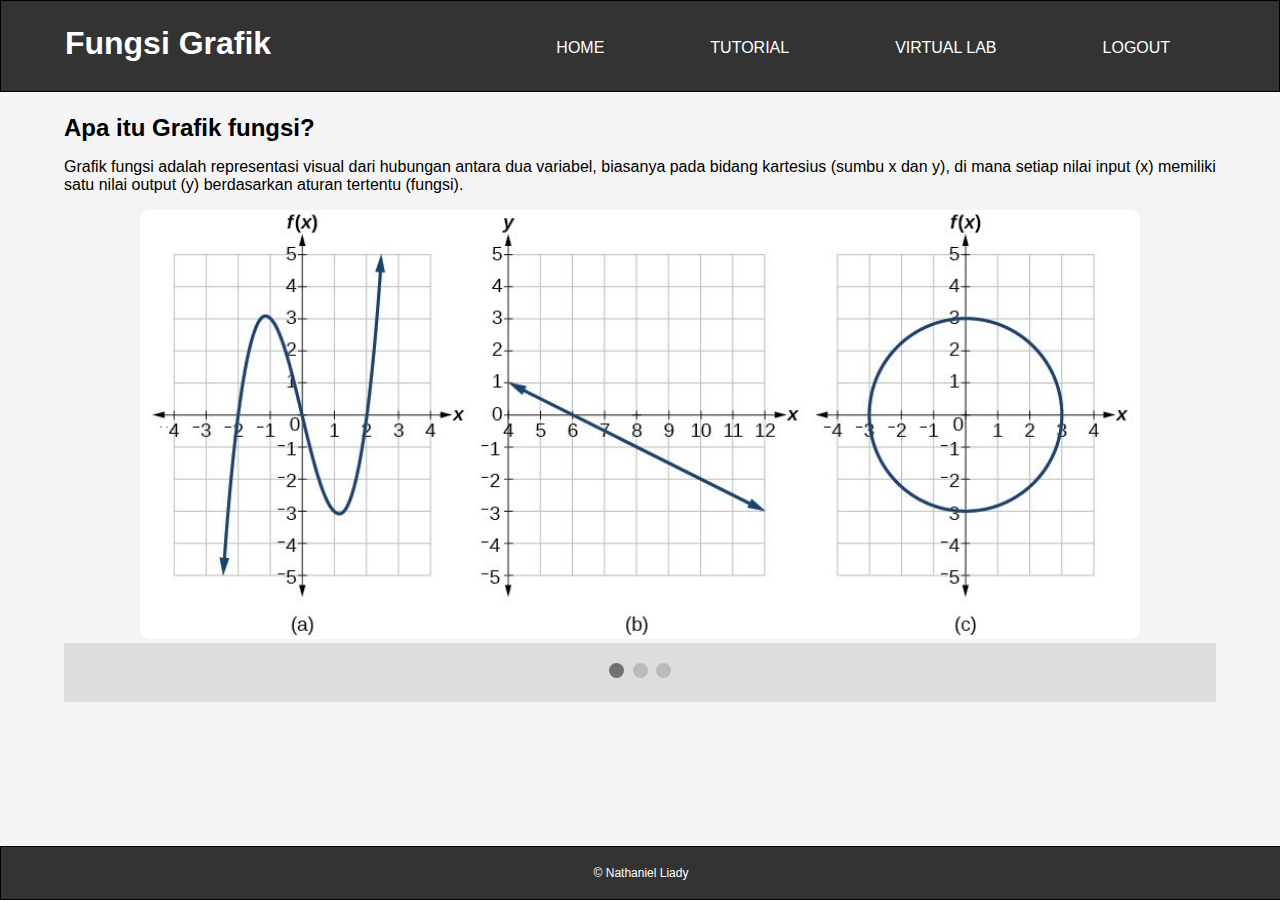
<file: home.html>
<!DOCTYPE html>
<html lang="en">
<head>
    <meta charset="UTF-8">
    <meta name="viewport" content="width=device-width, initial-scale=1.0">
    <title>Function Graphs</title>
    <link rel="stylesheet" href="./assets/style/style.css">
    <style>
        header, footer {
            border: 1px solid #000; /* Reduced border size */
        }
    </style>
</head>
<body>

    <header>
        <div class="container">
            <div>
                <h1>Fungsi Grafik</h1>
            </div>
            <nav>
                <div id="menu-placeholder"></div>
            </nav>
        </div>
    </header>

<!-- Placeholder for the menu -->
<div id="menu-placeholder"></div>

<main>
    <div class="container">
        <h2>Apa itu Grafik fungsi?</h2>
        <p>Grafik fungsi adalah representasi visual dari hubungan antara dua variabel, biasanya pada bidang kartesius (sumbu x dan y), di mana setiap nilai input (x) memiliki satu nilai output (y) berdasarkan aturan tertentu (fungsi).</p>
        
        <div class="slideshow-container">
            <div class="slides">
                <img src="./assets/sources/grafik1.jpg" alt="Graph 1">
            </div>
            <div class="slides">
                <img src="./assets/sources/grafik2.jpg" alt="Graph 2">
            </div>
            <div class="slides">
                <img src="./assets/sources/grafik3.jpg" alt="Graph 3">
            </div>
            <a class="prev" onclick="plusSlides(-1)">&#10094;</a>
            <a class="next" onclick="plusSlides(1)">&#10095;</a>
        </div>
        <div class="dot-container">
            <span class="dot" onclick="currentSlide(1)"></span>
            <span class="dot" onclick="currentSlide(2)"></span>
            <span class="dot" onclick="currentSlide(3)"></span>
        </div>
    </div>
</main>

<script src="./assets/js/animation.js"></script>
<script src="./assets/js/menu.js"></script>
<script>
    let startX;

    document.querySelector('.slideshow-container').addEventListener('touchstart', function(e) {
        startX = e.touches[0].clientX;
    });

    document.querySelector('.slideshow-container').addEventListener('touchmove', function(e) {
        if (!startX) return;
        let endX = e.touches[0].clientX;
        let diffX = startX - endX;
        if (diffX > 50) {
            plusSlides(1);
            startX = null;
        } else if (diffX < -50) {
            plusSlides(-1);
            startX = null;
        }
    });
</script>

<footer>
    <div class="container">
        <p>&copy; Nathaniel Liady</p>
    </div>
</footer>
</body>
</html>
</file>
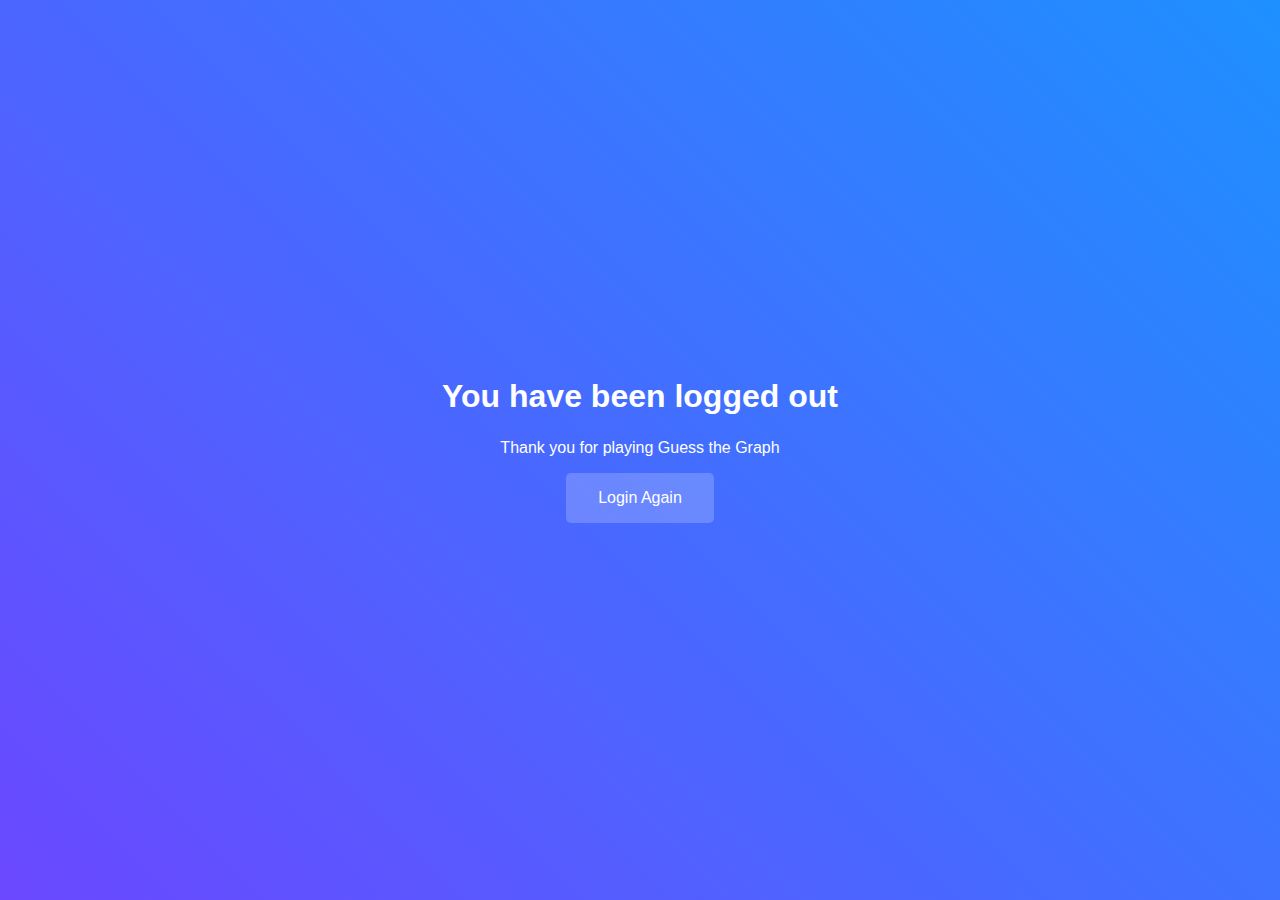
<file: logout.html>
<!DOCTYPE html>
<html lang="en">
<head>
    <meta charset="UTF-8">
    <meta name="viewport" content="width=device-width, initial-scale=1.0">
    <title>Logged Out - Guess the Graph</title>
    <style>
        * {
            margin: 0;
            padding: 0;
            box-sizing: border-box;
            font-family: 'Segoe UI', Tahoma, Geneva, Verdana, sans-serif;
        }

        body {
            min-height: 100vh;
            background: linear-gradient(45deg, #6b48ff, #1e90ff);
            display: flex;
            flex-direction: column;
            align-items: center;
            justify-content: center;
            padding: 2rem;
            text-align: center;
            color: white;
        }

        h1 {
            margin-bottom: 1.5rem;
        }

        .login-link {
            color: white;
            text-decoration: none;
            padding: 1rem 2rem;
            background: rgba(255, 255, 255, 0.2);
            border-radius: 5px;
            margin-top: 1rem;
            transition: background 0.3s;
        }

        .login-link:hover {
            background: rgba(255, 255, 255, 0.3);
        }
    </style>
</head>
<body>
    <h1>You have been logged out</h1>
    <p>Thank you for playing Guess the Graph</p>
    <a href="index.html" class="login-link">Login Again</a>

    <script>
        // Clear any remaining auth state
        if (window.firebase) {
            firebase.auth().signOut();
        }
        // Prevent going back to protected pages
        if (window.history && window.history.pushState) {
            window.history.pushState('', '', window.location.href);
            window.onpopstate = function() {
                window.history.pushState('', '', window.location.href);
            };
        }
    </script>
</body>
</html>
</file>
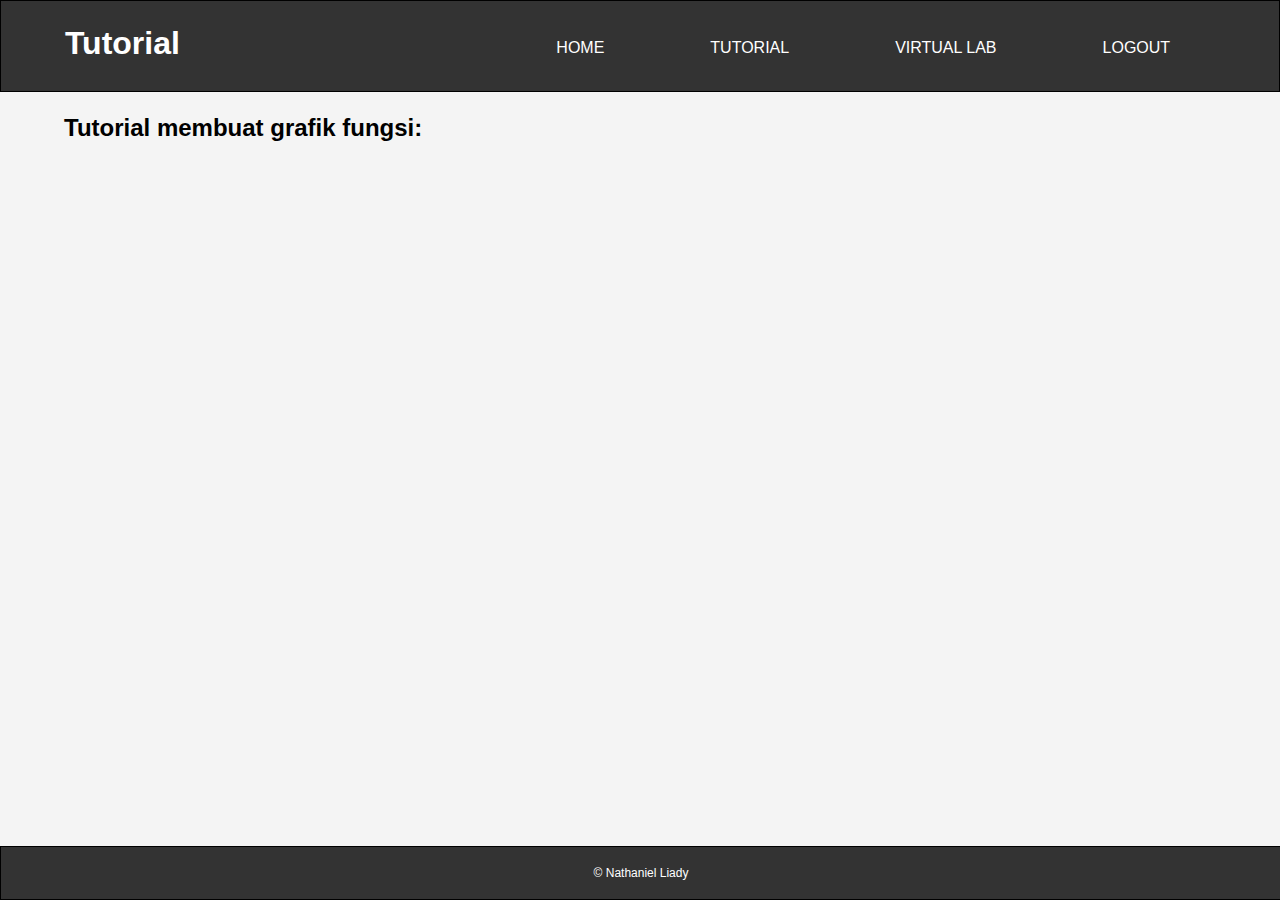
<file: tutorial.html>
<!DOCTYPE html>
<html lang="en">
<head>
    <meta charset="UTF-8">
    <meta name="viewport" content="width=device-width, initial-scale=1.0">
    <title>Tutorial</title>
    <link rel="stylesheet" href="./assets/style/style.css">
    <style>
        header, footer {
            border: 1px solid #000; /* Reduced border size */
        }
    </style>
</head>
<body>
    <header>
        <div class="container">
            <div>
                <h1>Tutorial</h1>
            </div>
            <nav>
                <div id="menu-placeholder"></div>
            </nav>
        </div>
    </header>
    <main>
        <div class="container">
            <h2>Tutorial membuat grafik fungsi:</h2>
            <div class="video-container">
                <iframe width="560" height="315" src="https://www.youtube.com/embed/5xai-nzYqzk?si=Ll40zSCQKAVuL3rj" title="YouTube video player" frameborder="0" allow="accelerometer; autoplay; clipboard-write; encrypted-media; gyroscope; picture-in-picture; web-share" referrerpolicy="strict-origin-when-cross-origin" allowfullscreen></iframe>
            </div>
        </div>
    </main>
    <footer>
        <div class="container">
            <p>&copy; Nathaniel Liady</p>
        </div> 
    </footer>
    <script src="./assets/js/menu.js"></script>
</body>
</html>
</file>
<file: assets/style/style.css>
body {
    font-family: Arial, sans-serif;
    background-color: #f4f4f4;
    margin: 0;
    padding: 0;
}

header {
    background: #333;
    color: #fff;
    padding-top: 30px;
    min-height: 70px;
    border-bottom: #77aaff 3px solid;
    text-align: center;
}

h1, h2 {
    margin: 0;
}

.input-section, .game-section {
    margin: 20px;
    padding: 20px;
    background-color: white;
    border-radius: 8px;
    box-shadow: 0 2px 10px rgba(0, 0, 0, 0.1);
}

input[type="text"] {
    width: calc(100% - 22px);
    padding: 10px;
    margin-bottom: 10px;
    border: 1px solid #ccc;
    border-radius: 4px;
}

button {
    background-color: #28a745;
    color: white;
    border: none;
    padding: 10px 15px;
    border-radius: 4px;
    cursor: pointer;
    margin-right: 5px;
}

button:hover {
    background-color: #218838;
}

button svg.size-6 {
    width: 24px;
    height: 24px;
    vertical-align: middle;
}

canvas {
    border: 1px solid #ccc;
    border-radius: 4px;
}

.container {
    width: 80%;
    max-width: 120px; /* Tambahkan batas maksimum lebar */
    margin: auto;
    overflow: hidden;
    padding: 2px;
}

.slideshow-container {
    position: relative;
    max-width: 1000px;
    margin: auto;
    touch-action: pan-y;
}

.slides {
    display: none;
}

.slides img {
    width: 100%;
    height: auto; /* Memastikan gambar proporsional */
    border-radius: 10px;
}

.prev, .next {
    cursor: pointer;
    position: absolute;
    top: 50%;
    width: auto;
    padding: 16px;
    margin-top: -22px;
    color: white;
    font-weight: bold;
    font-size: 18px;
    transition: 0.6s ease;
    border-radius: 0 3px 3px 0;
    user-select: none;
}

.next {
    right: 0;
    border-radius: 3px 0 0 3px;
}

.prev:hover, .next:hover {
    background-color: rgba(0,0,0,0.8);
}

.dot-container {
    text-align: center;
    padding: 20px;
    background: #ddd;
}

.dot {
    cursor: pointer;
    height: 15px;
    width: 15px;
    margin: 0 2px;
    background-color: #bbb;
    border-radius: 50%;
    display: inline-block;
    transition: background-color 0.6s ease;
}

.active, .dot:hover {
    background-color: #717171;
}

header a {
    color: #fff;
    text-decoration: none;
    text-transform: uppercase;
    font-size: 16px;
}

header ul {
    padding: 0;
    list-style: none;
}

header li {
    float: left;
    display: inline;
    padding: 0 20px 0 20px;
}

header #branding {
    float: left;
}

header #branding h1 {
    margin: 0;
}

header nav {
    float: right;
    margin-top: 10px;
}

.video-container {
    margin: 20px 0;
    text-align: center;
}

.video-container iframe {
    width: 100%;
    height: 500px;
}

/* Media Queries untuk Responsivitas */
@media (max-width: 768px) {
    .container {
        width: 95%; /* Mengurangi lebar pada layar kecil */
    }

    header li {
        float: none; /* Menjadikan menu vertikal */
        display: block;
        padding: 10px 0; /* Menambah jarak antar menu */
    }

    .video-container iframe {
        height: 300px; /* Mengurangi tinggi video pada layar kecil */
    }
}

@media (max-width: 480px) {
    h1 {
        font-size: 24px; /* Mengurangi ukuran font judul pada layar kecil */
    }

    h2 {
        font-size: 20px; /* Mengurangi ukuran font sub judul pada layar kecil */
    }

    .input-section, .game-section {
        margin: 10px; /* Mengurangi margin pada layar kecil */
        padding: 10px; /* Mengurangi padding pada layar kecil */
    }

    .video-container iframe {
        height: 200px; /* Mengurangi tinggi video pada layar sangat kecil */
    }
}

/* General styles */
body {
    font-family: Arial, sans-serif;
    margin: 0;
    padding: 0;
}

.container {
    width: 90%;
    margin: 0 auto;
    max-width: 1200px;
}

header {
    background-color: #333;
    color: #fff;
    padding: 10px 0;
}

header h1 {
    margin: 0;
    padding: 0;
}

nav ul {
    list-style: none;
    padding: 0;
}

nav ul li {
    display: inline;
    margin-right: 10px;
}

nav ul li a {
    color: #fff;
    text-decoration: none;
}

main {
    padding: 20px 0;
}

footer {
    background-color: #333;
    color: #fff;
    text-align: center;
    padding: 5px 0; /* Reduce padding */
    font-size: 12px; /* Reduce font size */
    position: fixed;
    width: 100%;
    bottom: 0;
}

.nav-menu {
    list-style: none;
    display: flex;
    gap: 1rem;
}

.nav-menu li a {
    color: #333;
    text-decoration: none;
    padding: 0.5rem 1rem;
    border-radius: 4px;
    transition: background 0.3s;
}

.nav-menu li a:hover {
    background: rgba(0,0,0,0.1);
}

/* Navigation Menu Styles */
.nav-menu {
    display: flex;
    justify-content: flex-end;
    list-style: none;
    margin: 0;
    padding: 0;
}

.nav-menu li {
    margin: 0 10px;
}

.nav-menu li a {
    color: white;
    text-decoration: none;
    padding: 8px 15px;
    border-radius: 4px;
    transition: background-color 0.3s;
    display: inline-block;
}

.nav-menu li a:hover {
    background-color: rgba(255, 255, 255, 0.2);
}

header .container {
    display: flex;
    justify-content: space-between;
    align-items: center;
    padding: 10px 20px;
    max-width: 1200px;
    width: 90%;
}

/* Responsive styles */
@media (max-width: 768px) {
    nav ul li {
        display: block;
        margin: 5px 0;
    }

    .video-container iframe {
        width: 100%;
        height: auto;
    }

    .slideshow-container {
        width: 100%;
    }

    .slides img {
        width: 100%;
        height: auto;
    }
}

@media (max-width: 480px) {
    header h1 {
        font-size: 1.5em;
    }

    .container {
        width: 100%;
        padding: 0 10px;
    }

    .video-container iframe {
        height: 200px;
    }
}
</file>
